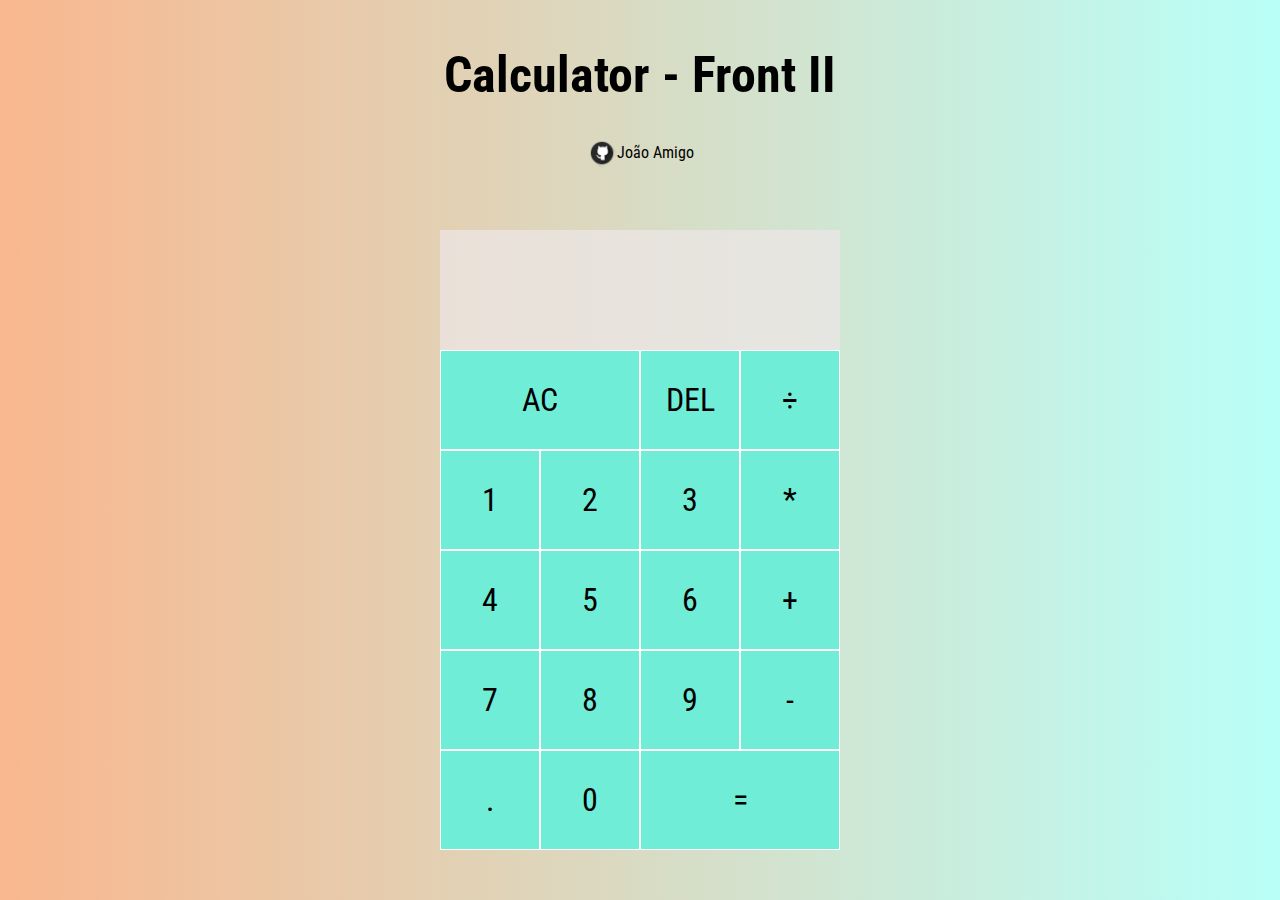
<file: Calculator/index.html>
<!DOCTYPE html>
<html lang="en">

    <head>

        <meta charset="UTF-8" />
        <meta http-equiv="X-UA-Compatible" content="IE=edge" />
        <meta name="viewport" content="width=device-width, initial-scale=1.0" />

        <link rel="stylesheet" href="style.css">

        <title>Calculator - Front II</title>

    </head>

    <body>

        <header>

            <h1>Calculator - Front II</h1>

            <div class="github-link">
                <img src="github-icon.png" alt="GitHub icon">
                <a href="https://github.com/jfamigo" target="_blank" title="GitHub profile" >João Amigo</a>
            </div>

        </header>

        <div class="calculator-grid">

            <div class="output">

                <div class="previous-operand" data-previousOperand ></div>
                <div class="current-operand" data-currentOperand ></div>

            </div>

            <button class="span-two"  data-allClear >AC</button>
            <button data-delete >DEL</button>
            <button data-operation >÷</button>
            <button data-number >1</button>
            <button data-number >2</button>
            <button data-number >3</button>
            <button data-operation >*</button>
            <button data-number >4</button>
            <button data-number >5</button>
            <button data-number >6</button>
            <button data-operation >+</button>
            <button data-number >7</button>
            <button data-number >8</button>
            <button data-number >9</button>
            <button data-operation >-</button>
            <button data-number >.</button>
            <button data-number >0</button>
            <button class="span-two" data-equals >=</button>

        </div>

        <script src="script.js" defer ></script>

    </body>

</html>
</file>
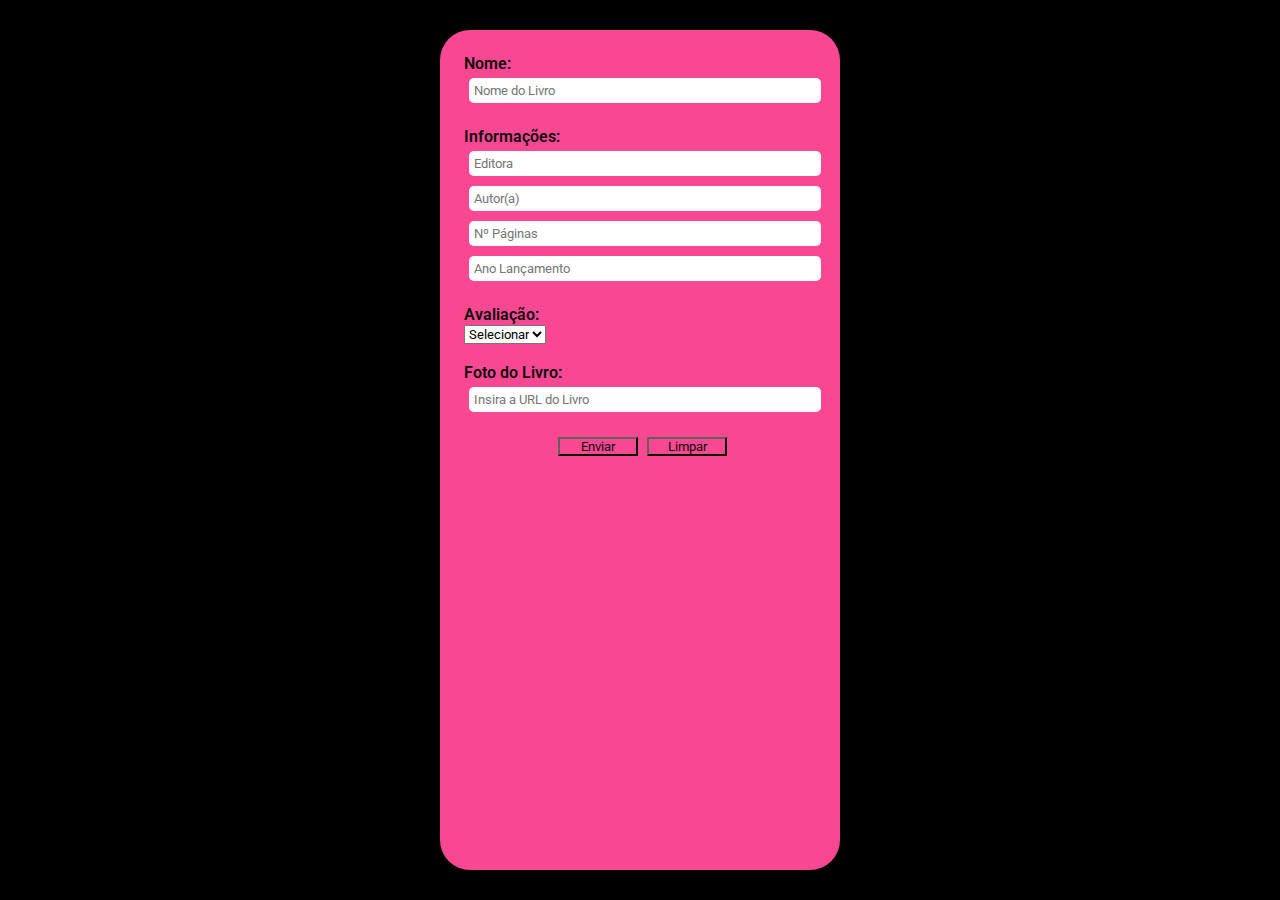
<file: Cards/index.html>
<!DOCTYPE html>
<html lang="pt-BR">

<head>
  <meta charset="UTF-8">
  <meta http-equiv="X-UA-Compatible" content="IE=edge">
  <meta name="viewport" content="width=device-width, initial-scale=1.0">
  <title>Books Catalogue - Front End II</title>
  <link rel="shortcut icon" href="src/img/favicon.png" type="image/x-icon">
  <link rel="stylesheet" href="src/css/global.css">

  
  <meta charset="utf-8">
  <meta name="viewport" content="width=device-width, initial-scale=1, shrink-to-fit=no">

  <!-- Bootstrap CSS -->
  <link rel="stylesheet" href="https://stackpath.bootstrapcdn.com/bootstrap/4.1.3/css/bootstrap.min.css" integrity="sha384-MCw98/SFnGE8fJT3GXwEOngsV7Zt27NXFoaoApmYm81iuXoPkFOJwJ8ERdknLPMO" crossorigin="anonymous">

</head>

<body class="background">
  <main>

    <div class="container sendInfo">

      <form>
        <label for="bookName">Nome:</label> <br>
        <input type="text" class="bookName" id="bookName" placeholder="Nome do Livro" name="bookName" maxlength="35" required="required"><br><br>

        <!--
        <label for="bookId">Id. Catálogo:</label> <br>
        <input type="text" class="bookId" id="bookName" placeholder="Id Catálogo" name="bookId" maxlength="4" required="required"><br><br>
         -->

        <label for="bookInfo">Informações:</label>
        <input type="text" class="publisher" id="publisher" placeholder="Editora" name="publisher" maxlength="10" required="required"> <br>
        <input type="text" class="author" id="author" placeholder="Autor(a)" name="author" maxlength="26" required="required"> <br>
        <input type="text" class="pages" id="pages" placeholder="Nº Páginas" name="pages" maxlength="5" required="required"> <br>
        <input type="number" pattern="[0-9]+$" min="1700" max="2022" step="1" maxlength="4" class="release" id="release" placeholder="Ano Lançamento" name="release" required="required"> <br><br>

        <label for="rate">Avaliação:</label> <br>
        <select name="rate" id="rate">
          <option value="">Selecionar</option>
          <option value="1 Estrela">1 Estrela</option>
          <option value="2 Estrelas">2 Estrelas</option>
          <option value="3 Estrelas">3 Estrelas</option>
          <option value="4 Estrelas">4 Estrelas</option>
          <option value="5 Estrelas">5 Estrelas</option>
        </select>
        <br> <br>

        <label for="urlImg">Foto do Livro:</label> <br>
        <input type="urlImg" required="required" class="urlImg" id="urlImg" placeholder="Insira a URL do Livro" name="urlImg"><br> <br>

      <div id="buttonDiv">  
        <button class="btn btn-outline-dark" type="submit" id="btnSend">Enviar</button>
        <button class="btn btn-outline-dark" type="reset" id="btnReset">Limpar</button>
      </div>
      </form>

    </div>

    <div class="catalogue">
    </div>

  </main>

  <!-- JavaScript (Opcional) -->
  <!-- jQuery primeiro, depois Popper.js, depois Bootstrap JS -->
  <script src="https://code.jquery.com/jquery-3.3.1.slim.min.js" integrity="sha384-q8i/X+965DzO0rT7abK41JStQIAqVgRVzpbzo5smXKp4YfRvH+8abtTE1Pi6jizo" crossorigin="anonymous"></script>
  <script src="https://cdnjs.cloudflare.com/ajax/libs/popper.js/1.14.3/umd/popper.min.js" integrity="sha384-ZMP7rVo3mIykV+2+9J3UJ46jBk0WLaUAdn689aCwoqbBJiSnjAK/l8WvCWPIPm49" crossorigin="anonymous"></script>
  <script src="https://stackpath.bootstrapcdn.com/bootstrap/4.1.3/js/bootstrap.min.js" integrity="sha384-ChfqqxuZUCnJSK3+MXmPNIyE6ZbWh2IMqE241rYiqJxyMiZ6OW/JmZQ5stwEULTy" crossorigin="anonymous"></script>
  <script src="src/javascript/main.js"></script>
</body>

</html>
</file>
<file: Calculator/style.css>
@import url('https://fonts.googleapis.com/css2?family=Roboto+Condensed&display=swap');


*, *::after, *::before {
    
    box-sizing: border-box;
    
    font-family: 'Roboto Condensed', sans-serif;
    font-weight: normal;

}

body {

    margin: 0;
    padding: 0;

    background: linear-gradient(to right, #f9b78e, #B9FFF8);

}

header {

    height: 20vh;

    display: flex;
    flex-direction: column;
    align-items: center;
    justify-content: center;

}

h1 {

    text-align: center;
    font-size: 50px;
    font-weight: bold;

}

.github-link {

    display: flex;
    flex-direction: row;
    align-items: center;
    justify-content: center;

}

img {

    width: 30px;

}

a {

    text-decoration: none;
    color: rgb(0, 0, 0);

}

.calculator-grid {

    display: grid;
    justify-content: center;
    align-content: center;

    grid-template-columns: repeat(4, 100px);
    grid-template-rows: minmax(120px, auto) repeat(5, 100px);

    height: 80vh;
    
}

.calculator-grid > button {

    cursor: pointer;
    font-size: 2rem;
    border: 1px solid #FFF;
    background-color: #6FEDD6;
    outline: none;

}

.calculator-grid > button:hover {
    background-color: #B9FFF8;
}

.span-two {

    grid-column: span 2;

}

.output {

    grid-column: 1 / -1;

    background-color: rgba(236, 229, 229, 0.75);

    display: flex;
    align-items: flex-end;
    justify-content: space-around;
    flex-direction: column;

    padding: 10px 15px;

    word-wrap: break-word;
    word-break: break-all;

}

.output .previous-operand {

    color: rgba(255, 255, 255, .75);
    font-size: 1.5rem;

}

.output .current-operand {

    color: #FFF;
    font-size: 2.5rem;

}
</file>
<file: Cards/src/css/global.css>
@import url('https://fonts.googleapis.com/css2?family=Roboto:wght@500&display=swap');

/* Reset CSS */
* {
  padding: 0;
  margin: 0;
  box-sizing: border-box;
  font-family: 'Roboto', sans-serif;
  user-select: none;
}

ul {
  list-style-type: none;
}

/* CSS Geral */

body {
  scroll-behavior: smooth;
  display: flex;
  align-items: center;
  justify-content: center;
  gap: 50px;
}

.background {
  background-color: black;
}

main {
  min-height: 100vh;
  display: flex;
}

/* Formulario */
form {
  margin: 1%;
  border-radius: 30px;
  padding: 20px;
}


.sendInfo {
  background-color: #F94892;
  border-radius: 30px;
  color: #0d0d0d;
  font-weight: 600;
  margin-top: 10px;
  margin-bottom: 10px;
  margin: 30px;
}

.sendInfo input {
  width: 100%;
  border-radius: 5px;
  border: none;
  margin: 5px;
  padding: 5px;
}

.sendInfo button {
  width: 80px;
  cursor: pointer;
  margin-left: 5px;

}

/* Estilização da DIV do card */
.catalogue {
  display: flex;
  gap: 30px;
  padding: 30px 0;
  display: flex;
  flex-direction: column;
}

/* Cartão (Cards Recebidos) */

.book-card {
  /* display: none; */
  box-shadow: hsla(240, 5%, 41%, 0.2) 0px 7px 29px 0px;
  border-radius: 30px;
}

.container .book-card {
  padding-right: 0;
  padding-left: 0;
}

/* Editora | Autor | Páginas | Ano */
.book-card .card-top {
  padding: 30px 40px 0;
}

/* Nome */
.book-card .name {
  margin-bottom: 5px;
}


/* Detalhes */
.book-card .details {
  color: #f8eaea;
  display: flex;
  justify-content: space-between;
  align-items: center;
}

/* Imagem do Livro  */
.book-card .img-card {
  width: 350px;
  height: 350px;
}

/* Imagem do Livro (img) */
.book-card img {
  max-height: 100%;
  border-radius: 20px;
  padding: 10px;
  width: 100%;
}

/* Informações do Livro  */
.book-card .card-info {
  display: flex;
  background-color: #FFFFFF;
  padding: 80px 30px 50px;
  margin-top: -70px;
  border-bottom-left-radius: 30px;
  border-bottom-right-radius: 30px;
}

/* Informações do Livro */
.book-card .card-info h3 {
  font-size: 20px;
  margin-bottom: 15px;
  border-bottom: 1px solid #6B727A;
  display: flex;
}


.book-card .card-info .information, .book-card .card-info .rate {
  padding: 0 10px;
  width: 180px;
}

/* ul e Li */
.book-card .card-info .information ul li, .book-card .card-info .rate ul li {

  border-bottom: 1px solid #C3C4C5;
  padding: 0 0 5px;
  margin-bottom: 5px;
  font-size: 15px;
}

#buttonDiv{

text-align: center;

}

#btnSend, #btnReset {
  color: #0c0c0c;
  border-color: #0c0c0c;
  background-color: transparent;
  background-image: none;
}

#btnSend:hover, #btnReset:hover {
  transform: scale(1.1);
  transition: all 0.5s;
  background-color: black;
  color: white;
} 
.container{
  width: 400px !important;
}

.img-card{
  width: 300px !important;
  height: 250px !important;
}
</file>
